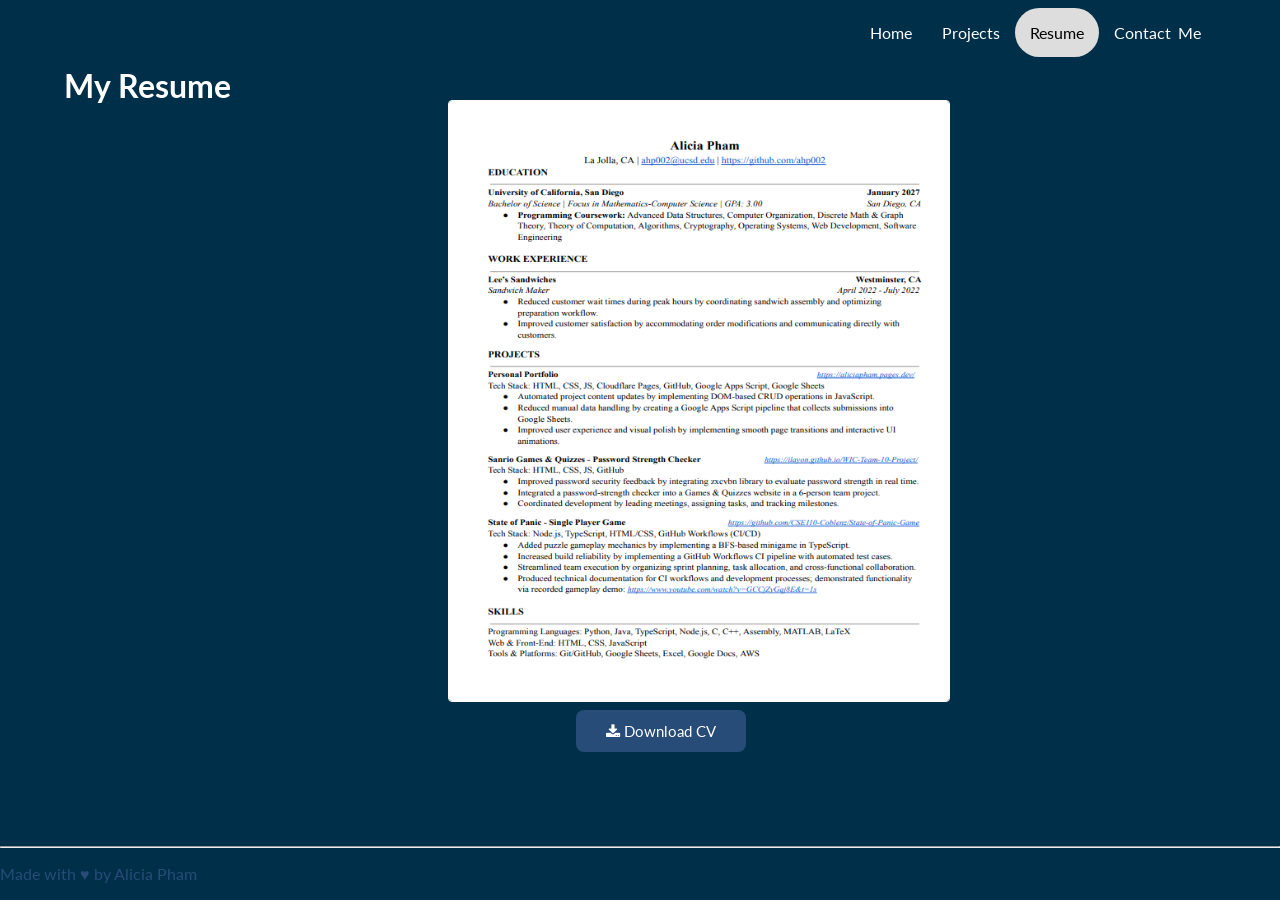
<file: resume.html>
<!doctype html>
<html lang="en">
<head>
    <meta charset="utf-8">
    <meta name="viewport" content="width=device-width, initial-scale=1">
    <title>Alicia Pham's Resume</title>
    <link rel="stylesheet" href="resume.css">
    <link href="https://fonts.googleapis.com/css2?family=Lato:ital,wght@0,100;0,300;0,400;0,700;0,900;1,100;1,300;1,400;1,700;1,900&display=swap" rel="stylesheet">
    <link href="https://fonts.googleapis.com/css2?family=Lato:ital,wght@0,100;0,300;0,400;0,700;0,900;1,100;1,300;1,400;1,700;1,900&family=Montserrat:ital,wght@0,100..900;1,100..900&display=swap" rel="stylesheet">
    <link rel="stylesheet" href="https://cdnjs.cloudflare.com/ajax/libs/font-awesome/4.7.0/css/font-awesome.min.css">
</head>
<body>
    <header>
        <h1>My Resume</h1>
        <nav>
            <a href="index.html">Home</a>
            <a href="projects.html">Projects</a>
            <a class="visit" href="resume.html">Resume</a>
            <a href="contact.html">Contact Me</a>
        </nav>
    </header>
    <main>
        <a href="download/Internship Resume.pdf" download="Alicia-Pham-Resume-2025">
            <button class="button"><i class="fa fa-download"></i> Download CV</button>
        </a>
        <img class="resume" src="imgs/Screenshot 2026-03-15 054159.png" alt="Alicia Pham's Resume" width="500" height="600" loading="lazy">
    </main>
    <footer>
        <hr>
        <p>Made with &hearts; by Alicia Pham</p>
    </footer>
</body>
</html>
</file>
<file: resume.css>
:root {
    --primary-color: #003049; 
    --secondary-color: #fdf0d5; 
    --content-color: #8B8C89;
    --title-color: #274C77;
    --container-color: #E7ECEF;
    --primary-font: "Lato", sans-serif;
    --secondary-font: "Montserrat", sans-serif;
    --color: color(a98-rgb 0 0 1);
}

body {
    background-color: var(--primary-color);
    height: 100dvh;
    display: flex;
    flex-direction: column;
    min-height: 100vh;
    margin: 0;
}

main {
    flex: 1;
}


h1 {
    font-family: var(--primary-font, sans-serif);
    color: white;
    position: absolute;
    top: 5%;
    left: 5%;
}

nav {
    position: absolute;
    top: 0.5rem;
    right: 5%;
    font-family: var(--primary-font, sans-serif);
}

nav a {
    float: left;
    display: block;
    color: white;
    text-align: center;
    padding: 15px;
    border-radius: 25px;
    word-spacing: 3px;

    &:hover {
        background-color: #ddd;
        transition: background-color 0.6s ease;
        color: black;
    }

    &:link {
        text-decoration: none;
    }
}

.resume {
    border: 1px solid white;
    border-radius: 4px;
    position: fixed;
    top: 100px;
    left: 35%;
}

.button {
    background-color: var(--title-color);
    border: none;
    color: white;
    padding: 12px 30px;
    cursor: pointer;
    font-size: 15px;
    font-family: var(--primary-font, sans-serif);
    border-radius: 8px;
    position: absolute;
    top: 710px;
    left: 45%;

    &:hover {
        background-color: #769ac4;
        transition: background-color 0.6s ease;
    }
}

.visit {
    background-color: #ddd;
    color: black;
}

footer {
    width: 100%;
    color: var(--title-color);
    font-family: var(--primary-font, sans-serif);
}
</file>
